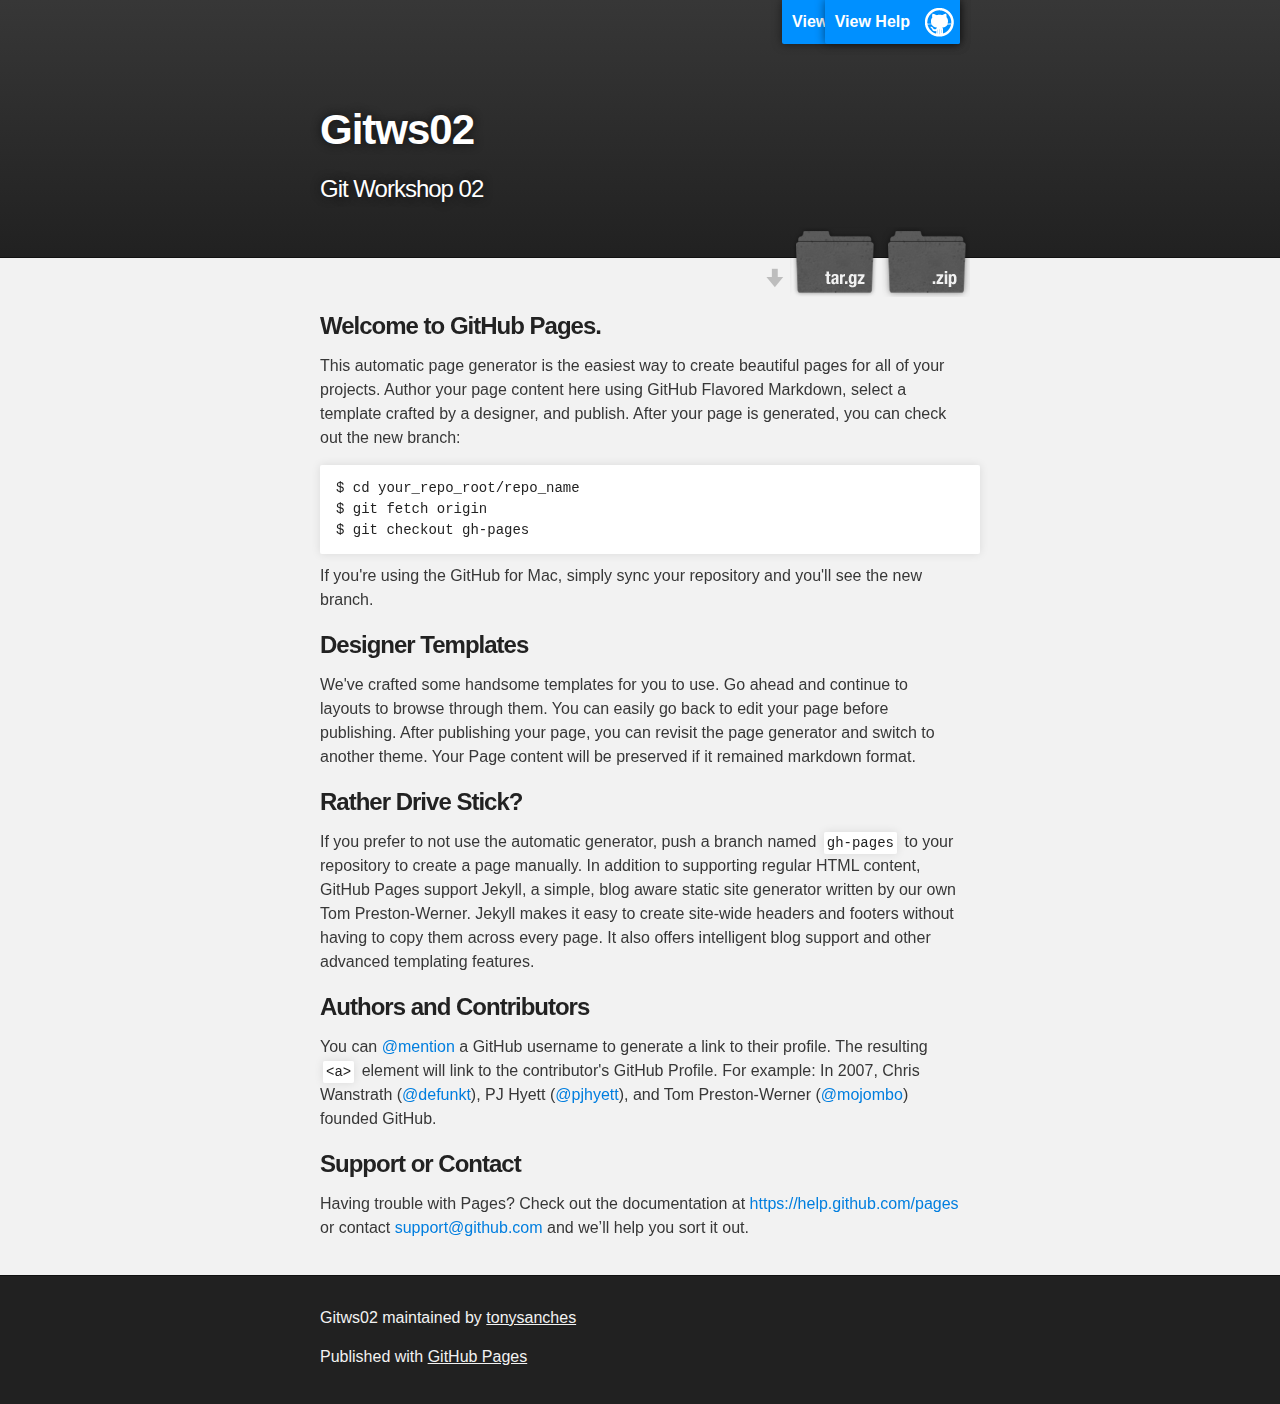
<file: index.html>
﻿<!DOCTYPE html>
<html>

  <head>
    <meta charset='utf-8'>
    <meta http-equiv="X-UA-Compatible" content="chrome=1">
    <meta name="description" content="Gitws02 : Git Workshop 02">

    <link rel="stylesheet" type="text/css" media="screen" href="stylesheets/stylesheet.css">
 <link rel="stylesheet" type="text/css" media="screen" href="stylesheets/help.css">

    <title>Gitws02</title>
  </head>

  <body>

    <!-- HEADER -->
    <div id="header_wrap" class="outer">
        <header class="inner">
          <a id="forkme_banner" href="https://github.com/tonysanches/GitWS02">View on GitHub</a><br/>
		<a id="forkme_banner" href="http://tonysanches.github.io/GitWS02/help.html">View Help</a><br/>

          <h1 id="project_title">Gitws02</h1>
          <h2 id="project_tagline">Git Workshop 02</h2>

            <section id="downloads">
              <a class="zip_download_link" href="https://github.com/tonysanches/GitWS02/zipball/master">Download this project as a .zip file</a>
              <a class="tar_download_link" href="https://github.com/tonysanches/GitWS02/tarball/master">Download this project as a tar.gz file</a>
            </section>
        </header>
    </div>

    <!-- MAIN CONTENT -->
    <div id="main_content_wrap" class="outer">
      <section id="main_content" class="inner">
        <h3>
<a id="welcome-to-github-pages" class="anchor" href="#welcome-to-github-pages" aria-hidden="true"><span class="octicon octicon-link"></span></a>Welcome to GitHub Pages.</h3>

<p>This automatic page generator is the easiest way to create beautiful pages for all of your projects. Author your page content here using GitHub Flavored Markdown, select a template crafted by a designer, and publish. After your page is generated, you can check out the new branch:</p>

<pre><code>$ cd your_repo_root/repo_name
$ git fetch origin
$ git checkout gh-pages
</code></pre>

<p>If you're using the GitHub for Mac, simply sync your repository and you'll see the new branch.</p>

<h3>
<a id="designer-templates" class="anchor" href="#designer-templates" aria-hidden="true"><span class="octicon octicon-link"></span></a>Designer Templates</h3>

<p>We've crafted some handsome templates for you to use. Go ahead and continue to layouts to browse through them. You can easily go back to edit your page before publishing. After publishing your page, you can revisit the page generator and switch to another theme. Your Page content will be preserved if it remained markdown format.</p>

<h3>
<a id="rather-drive-stick" class="anchor" href="#rather-drive-stick" aria-hidden="true"><span class="octicon octicon-link"></span></a>Rather Drive Stick?</h3>

<p>If you prefer to not use the automatic generator, push a branch named <code>gh-pages</code> to your repository to create a page manually. In addition to supporting regular HTML content, GitHub Pages support Jekyll, a simple, blog aware static site generator written by our own Tom Preston-Werner. Jekyll makes it easy to create site-wide headers and footers without having to copy them across every page. It also offers intelligent blog support and other advanced templating features.</p>

<h3>
<a id="authors-and-contributors" class="anchor" href="#authors-and-contributors" aria-hidden="true"><span class="octicon octicon-link"></span></a>Authors and Contributors</h3>

<p>You can <a href="https://github.com/blog/821" class="user-mention">@mention</a> a GitHub username to generate a link to their profile. The resulting <code>&lt;a&gt;</code> element will link to the contributor's GitHub Profile. For example: In 2007, Chris Wanstrath (<a href="https://github.com/defunkt" class="user-mention">@defunkt</a>), PJ Hyett (<a href="https://github.com/pjhyett" class="user-mention">@pjhyett</a>), and Tom Preston-Werner (<a href="https://github.com/mojombo" class="user-mention">@mojombo</a>) founded GitHub.</p>

<h3>
<a id="support-or-contact" class="anchor" href="#support-or-contact" aria-hidden="true"><span class="octicon octicon-link"></span></a>Support or Contact</h3>

<p>Having trouble with Pages? Check out the documentation at <a href="https://help.github.com/pages">https://help.github.com/pages</a> or contact <a href="mailto:support@github.com">support@github.com</a> and we’ll help you sort it out.</p>
      </section>
    </div>

    <!-- FOOTER  -->
    <div id="footer_wrap" class="outer">
      <footer class="inner">
        <p class="copyright">Gitws02 maintained by <a href="https://github.com/tonysanches">tonysanches</a></p>
        <p>Published with <a href="http://pages.github.com">GitHub Pages</a></p>
      </footer>
    </div>

    

  </body>
</html>
</file>
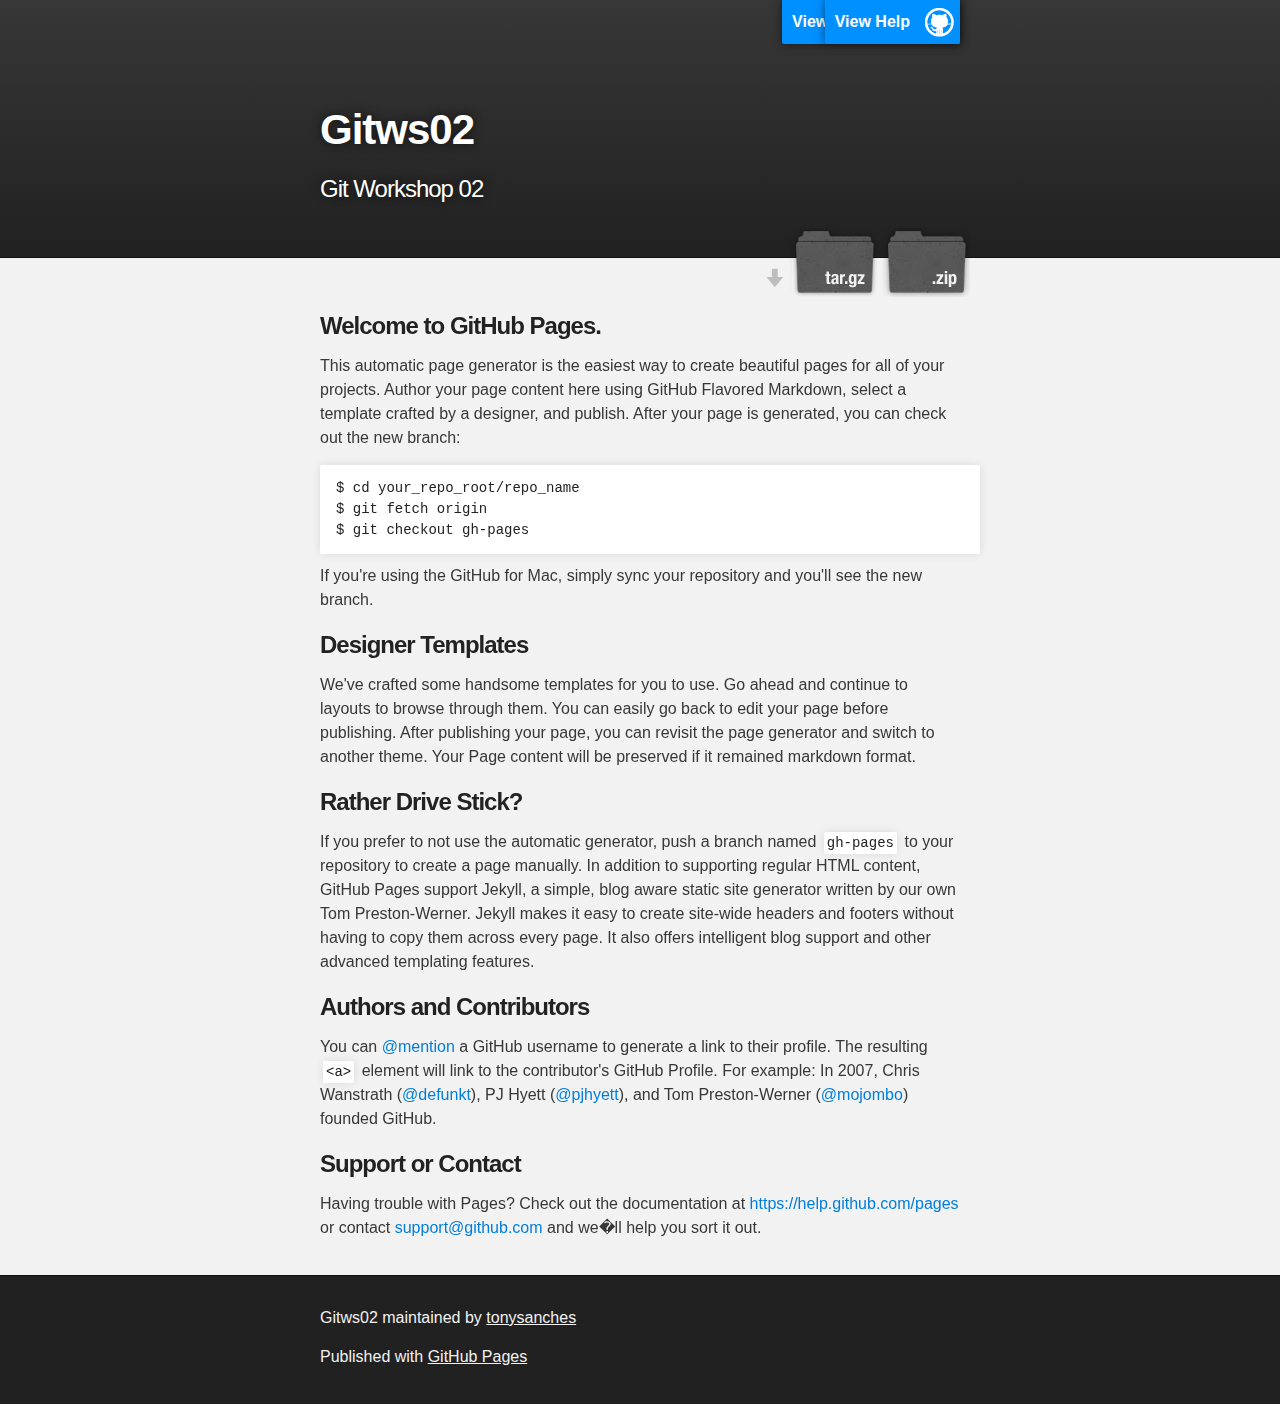
<file: help.html>
<!DOCTYPE html>
<html>

  <head>
    <meta charset='utf-8'>
    <meta http-equiv="X-UA-Compatible" content="chrome=1">
    <meta name="description" content="Gitws02 : Git Workshop 02">

    <link rel="stylesheet" type="text/css" media="screen" href="stylesheets/stylesheet.css">
 <link rel="stylesheet" type="text/css" media="screen" href="stylesheets/help.css">

    <title>Gitws02</title>
  </head>

  <body>

    <!-- HEADER -->
    <div id="header_wrap" class="outer">
        <header class="inner">
          <a id="forkme_banner" href="https://github.com/tonysanches/GitWS02">View on GitHub</a><br/>
		<a id="forkme_banner" href="http://tonysanches.github.io/GitWS02/help.html">View Help</a><br/>

          <h1 id="project_title">Gitws02</h1>
          <h2 id="project_tagline">Git Workshop 02</h2>

            <section id="downloads">
              <a class="zip_download_link" href="https://github.com/tonysanches/GitWS02/zipball/master">Download this project as a .zip file</a>
              <a class="tar_download_link" href="https://github.com/tonysanches/GitWS02/tarball/master">Download this project as a tar.gz file</a>
            </section>
        </header>
    </div>

    <!-- MAIN CONTENT -->
    <div id="main_content_wrap" class="outer">
      <section id="main_content" class="inner">
        <h3>
<a id="welcome-to-github-pages" class="anchor" href="#welcome-to-github-pages" aria-hidden="true"><span class="octicon octicon-link"></span></a>Welcome to GitHub Pages.</h3>

<p>This automatic page generator is the easiest way to create beautiful pages for all of your projects. Author your page content here using GitHub Flavored Markdown, select a template crafted by a designer, and publish. After your page is generated, you can check out the new branch:</p>

<pre><code>$ cd your_repo_root/repo_name
$ git fetch origin
$ git checkout gh-pages
</code></pre>

<p>If you're using the GitHub for Mac, simply sync your repository and you'll see the new branch.</p>

<h3>
<a id="designer-templates" class="anchor" href="#designer-templates" aria-hidden="true"><span class="octicon octicon-link"></span></a>Designer Templates</h3>

<p>We've crafted some handsome templates for you to use. Go ahead and continue to layouts to browse through them. You can easily go back to edit your page before publishing. After publishing your page, you can revisit the page generator and switch to another theme. Your Page content will be preserved if it remained markdown format.</p>

<h3>
<a id="rather-drive-stick" class="anchor" href="#rather-drive-stick" aria-hidden="true"><span class="octicon octicon-link"></span></a>Rather Drive Stick?</h3>

<p>If you prefer to not use the automatic generator, push a branch named <code>gh-pages</code> to your repository to create a page manually. In addition to supporting regular HTML content, GitHub Pages support Jekyll, a simple, blog aware static site generator written by our own Tom Preston-Werner. Jekyll makes it easy to create site-wide headers and footers without having to copy them across every page. It also offers intelligent blog support and other advanced templating features.</p>

<h3>
<a id="authors-and-contributors" class="anchor" href="#authors-and-contributors" aria-hidden="true"><span class="octicon octicon-link"></span></a>Authors and Contributors</h3>

<p>You can <a href="https://github.com/blog/821" class="user-mention">@mention</a> a GitHub username to generate a link to their profile. The resulting <code>&lt;a&gt;</code> element will link to the contributor's GitHub Profile. For example: In 2007, Chris Wanstrath (<a href="https://github.com/defunkt" class="user-mention">@defunkt</a>), PJ Hyett (<a href="https://github.com/pjhyett" class="user-mention">@pjhyett</a>), and Tom Preston-Werner (<a href="https://github.com/mojombo" class="user-mention">@mojombo</a>) founded GitHub.</p>

<h3>
<a id="support-or-contact" class="anchor" href="#support-or-contact" aria-hidden="true"><span class="octicon octicon-link"></span></a>Support or Contact</h3>

<p>Having trouble with Pages? Check out the documentation at <a href="https://help.github.com/pages">https://help.github.com/pages</a> or contact <a href="mailto:support@github.com">support@github.com</a> and we�ll help you sort it out.</p>
      </section>
    </div>

    <!-- FOOTER  -->
    <div id="footer_wrap" class="outer">
      <footer class="inner">
        <p class="copyright">Gitws02 maintained by <a href="https://github.com/tonysanches">tonysanches</a></p>
        <p>Published with <a href="http://pages.github.com">GitHub Pages</a></p>
      </footer>
    </div>

    

  </body>
</html>
</file>
<file: stylesheets/stylesheet.css>
/*******************************************************************************
Slate Theme for GitHub Pages
by Jason Costello, @jsncostello
*******************************************************************************/

@import url(pygment_trac.css);

/*******************************************************************************
MeyerWeb Reset
*******************************************************************************/

html, body, div, span, applet, object, iframe,
h1, h2, h3, h4, h5, h6, p, blockquote, pre,
a, abbr, acronym, address, big, cite, code,
del, dfn, em, img, ins, kbd, q, s, samp,
small, strike, strong, sub, sup, tt, var,
b, u, i, center,
dl, dt, dd, ol, ul, li,
fieldset, form, label, legend,
table, caption, tbody, tfoot, thead, tr, th, td,
article, aside, canvas, details, embed,
figure, figcaption, footer, header, hgroup,
menu, nav, output, ruby, section, summary,
time, mark, audio, video {
  margin: 0;
  padding: 0;
  border: 0;
  font: inherit;
  vertical-align: baseline;
}

/* HTML5 display-role reset for older browsers */
article, aside, details, figcaption, figure,
footer, header, hgroup, menu, nav, section {
  display: block;
}

ol, ul {
  list-style: none;
}

table {
  border-collapse: collapse;
  border-spacing: 0;
}

/*******************************************************************************
Theme Styles
*******************************************************************************/

body {
  box-sizing: border-box;
  color:#373737;
  background: #212121;
  font-size: 16px;
  font-family: 'Myriad Pro', Calibri, Helvetica, Arial, sans-serif;
  line-height: 1.5;
  -webkit-font-smoothing: antialiased;
}

h1, h2, h3, h4, h5, h6 {
  margin: 10px 0;
  font-weight: 700;
  color:#222222;
  font-family: 'Lucida Grande', 'Calibri', Helvetica, Arial, sans-serif;
  letter-spacing: -1px;
}

h1 {
  font-size: 36px;
  font-weight: 700;
}

h2 {
  padding-bottom: 10px;
  font-size: 32px;
  background: url('../images/bg_hr.png') repeat-x bottom;
}

h3 {
  font-size: 24px;
}

h4 {
  font-size: 21px;
}

h5 {
  font-size: 18px;
}

h6 {
  font-size: 16px;
}

p {
  margin: 10px 0 15px 0;
}

footer p {
  color: #f2f2f2;
}

a {
  text-decoration: none;
  color: #007edf;
  text-shadow: none;

  transition: color 0.5s ease;
  transition: text-shadow 0.5s ease;
  -webkit-transition: color 0.5s ease;
  -webkit-transition: text-shadow 0.5s ease;
  -moz-transition: color 0.5s ease;
  -moz-transition: text-shadow 0.5s ease;
  -o-transition: color 0.5s ease;
  -o-transition: text-shadow 0.5s ease;
  -ms-transition: color 0.5s ease;
  -ms-transition: text-shadow 0.5s ease;
}

a:hover, a:focus {text-decoration: underline;}

footer a {
  color: #F2F2F2;
  text-decoration: underline;
}

em {
  font-style: italic;
}

strong {
  font-weight: bold;
}

img {
  position: relative;
  margin: 0 auto;
  max-width: 739px;
  padding: 5px;
  margin: 10px 0 10px 0;
  border: 1px solid #ebebeb;

  box-shadow: 0 0 5px #ebebeb;
  -webkit-box-shadow: 0 0 5px #ebebeb;
  -moz-box-shadow: 0 0 5px #ebebeb;
  -o-box-shadow: 0 0 5px #ebebeb;
  -ms-box-shadow: 0 0 5px #ebebeb;
}

p img {
  display: inline;
  margin: 0;
  padding: 0;
  vertical-align: middle;
  text-align: center;
  border: none;
}

pre, code {
  width: 100%;
  color: #222;
  background-color: #fff;

  font-family: Monaco, "Bitstream Vera Sans Mono", "Lucida Console", Terminal, monospace;
  font-size: 14px;

  border-radius: 2px;
  -moz-border-radius: 2px;
  -webkit-border-radius: 2px;
}

pre {
  width: 100%;
  padding: 10px;
  box-shadow: 0 0 10px rgba(0,0,0,.1);
  overflow: auto;
}

code {
  padding: 3px;
  margin: 0 3px;
  box-shadow: 0 0 10px rgba(0,0,0,.1);
}

pre code {
  display: block;
  box-shadow: none;
}

blockquote {
  color: #666;
  margin-bottom: 20px;
  padding: 0 0 0 20px;
  border-left: 3px solid #bbb;
}


ul, ol, dl {
  margin-bottom: 15px
}

ul {
  list-style-position: inside;
  list-style: disc;
  padding-left: 20px;
}

ol {
  list-style-position: inside;
  list-style: decimal;
  padding-left: 20px;
}

dl dt {
  font-weight: bold;
}

dl dd {
  padding-left: 20px;
  font-style: italic;
}

dl p {
  padding-left: 20px;
  font-style: italic;
}

hr {
  height: 1px;
  margin-bottom: 5px;
  border: none;
  background: url('../images/bg_hr.png') repeat-x center;
}

table {
  border: 1px solid #373737;
  margin-bottom: 20px;
  text-align: left;
 }

th {
  font-family: 'Lucida Grande', 'Helvetica Neue', Helvetica, Arial, sans-serif;
  padding: 10px;
  background: #373737;
  color: #fff;
 }

td {
  padding: 10px;
  border: 1px solid #373737;
 }

form {
  background: #f2f2f2;
  padding: 20px;
}

/*******************************************************************************
Full-Width Styles
*******************************************************************************/

.outer {
  width: 100%;
}

.inner {
  position: relative;
  max-width: 640px;
  padding: 20px 10px;
  margin: 0 auto;
}

#forkme_banner {
  display: block;
  position: absolute;
  top:0;
  right: 10px;
  z-index: 10;
  padding: 10px 50px 10px 10px;
  color: #fff;
  background: url('../images/blacktocat.png') #0090ff no-repeat 95% 50%;
  font-weight: 700;
  box-shadow: 0 0 10px rgba(0,0,0,.5);
  border-bottom-left-radius: 2px;
  border-bottom-right-radius: 2px;
}

#header_wrap {
  background: #212121;
  background: -moz-linear-gradient(top, #373737, #212121);
  background: -webkit-linear-gradient(top, #373737, #212121);
  background: -ms-linear-gradient(top, #373737, #212121);
  background: -o-linear-gradient(top, #373737, #212121);
  background: linear-gradient(top, #373737, #212121);
}

#header_wrap .inner {
  padding: 50px 10px 30px 10px;
}

#project_title {
  margin: 0;
  color: #fff;
  font-size: 42px;
  font-weight: 700;
  text-shadow: #111 0px 0px 10px;
}

#project_tagline {
  color: #fff;
  font-size: 24px;
  font-weight: 300;
  background: none;
  text-shadow: #111 0px 0px 10px;
}

#downloads {
  position: absolute;
  width: 210px;
  z-index: 10;
  bottom: -40px;
  right: 0;
  height: 70px;
  background: url('../images/icon_download.png') no-repeat 0% 90%;
}

.zip_download_link {
  display: block;
  float: right;
  width: 90px;
  height:70px;
  text-indent: -5000px;
  overflow: hidden;
  background: url(../images/sprite_download.png) no-repeat bottom left;
}

.tar_download_link {
  display: block;
  float: right;
  width: 90px;
  height:70px;
  text-indent: -5000px;
  overflow: hidden;
  background: url(../images/sprite_download.png) no-repeat bottom right;
  margin-left: 10px;
}

.zip_download_link:hover {
  background: url(../images/sprite_download.png) no-repeat top left;
}

.tar_download_link:hover {
  background: url(../images/sprite_download.png) no-repeat top right;
}

#main_content_wrap {
  background: #f2f2f2;
  border-top: 1px solid #111;
  border-bottom: 1px solid #111;
}

#main_content {
  padding-top: 40px;
}

#footer_wrap {
  background: #212121;
}



/*******************************************************************************
Small Device Styles
*******************************************************************************/

@media screen and (max-width: 480px) {
  body {
    font-size:14px;
  }

  #downloads {
    display: none;
  }

  .inner {
    min-width: 320px;
    max-width: 480px;
  }

  #project_title {
  font-size: 32px;
  }

  h1 {
    font-size: 28px;
  }

  h2 {
    font-size: 24px;
  }

  h3 {
    font-size: 21px;
  }

  h4 {
    font-size: 18px;
  }

  h5 {
    font-size: 14px;
  }

  h6 {
    font-size: 12px;
  }

  code, pre {
    min-width: 320px;
    max-width: 480px;
    font-size: 11px;
  }

}
</file>
<file: stylesheets/help.css>
.help_banner
{
rigth: -115px !important;
backgroud-coler:red !important;
}
</file>
